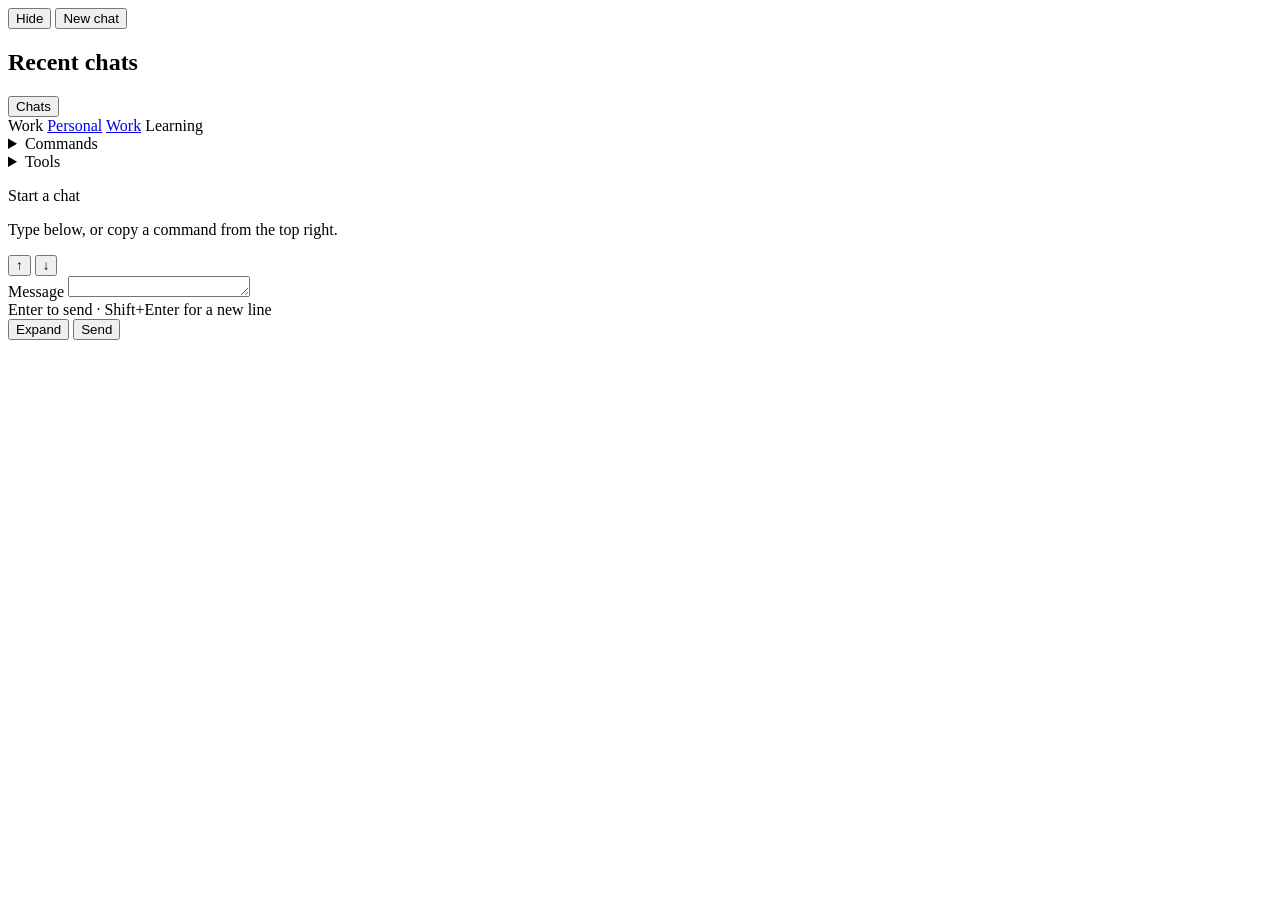
<file: src/main/resources/templates/index.html>
<!DOCTYPE html>
<html lang="en" xmlns:th="http://www.thymeleaf.org">
<head>
    <meta charset="UTF-8">
    <meta name="viewport" content="width=device-width, initial-scale=1">
    <title th:text="'Kesh · ' + ${deskLabel}">Kesh</title>
    <link rel="stylesheet" th:href="@{/css/kesh.css(v=10)}">
</head>
<body th:attr="data-desk=${desk}">
    <div class="app">
        <aside id="sidebar" class="sidebar">
            <div class="sidebar-top">
                <button type="button" id="hide-sidebar" class="ghost" aria-label="Hide recent chats">Hide</button>
                <button type="button" id="new-chat" class="ghost">New chat</button>
            </div>
            <h2>Recent chats</h2>
        <nav id="recent" class="recent" aria-label="Recent chats"></nav>
    </aside>

    <div class="main">
        <header class="topbar">
            <button type="button" id="show-sidebar" class="ghost reveal" aria-label="Show recent chats">Chats</button>
            <div class="desk-switch">
                <span class="desk-badge" th:text="${deskLabel}">Work</span>
                <a th:if="${desk == 'work'}" class="ghost desk-link" href="/personal">Personal</a>
                <a th:if="${desk == 'personal'}" class="ghost desk-link" href="/work">Work</a>
                <a class="ghost desk-link" th:href="'/' + ${desk} + '/learning'">Learning</a>
            </div>
            <div class="menus">
                <details class="menu" id="commands-menu">
                    <summary>Commands</summary>
                    <ul>
                        <li><button type="button" class="copy-cmd" data-cmd="What time is it">What time is it</button></li>
                        <li><button type="button" class="copy-cmd" data-cmd="List my running applications">List my running applications</button></li>
                        <li><button type="button" class="copy-cmd" data-cmd="Find Java files containing KafkaConsumer">Find Java files containing KafkaConsumer</button></li>
                        <li><button type="button" class="copy-cmd" data-cmd="Read this file and explain it">Read this file and explain it</button></li>
                        <li><button type="button" class="copy-cmd" data-cmd="What's the latest Spring Boot release?">Latest Spring Boot release</button></li>
                        <li><button type="button" class="copy-cmd" data-cmd="Read https://spring.io and summarize it.">Read spring.io</button></li>
                        <li><button type="button" class="copy-cmd" data-cmd="Research Spring Boot and Kafka integration.">Research Spring Boot + Kafka</button></li>
                    </ul>
                </details>
                <details class="menu" id="tools-menu">
                    <summary>Tools</summary>
                    <ul id="tool-list"></ul>
                </details>
            </div>
        </header>

        <div class="chat-stage">
            <div id="empty-state" class="empty-state">
                <p>Start a chat</p>
                <p class="empty-hint">Type below, or copy a command from the top right.</p>
            </div>
            <div id="thread" class="thread" tabindex="0" aria-label="Chat messages"></div>
            <div class="scroll-rail">
                <button type="button" id="scroll-top" class="scroll-btn" aria-label="Jump to first message" title="Jump to top">↑</button>
                <button type="button" id="scroll-bottom" class="scroll-btn" aria-label="Jump to latest message" title="Jump to latest">↓</button>
            </div>
            <button type="button" id="jump-latest" class="jump-latest" hidden>Latest ↓</button>
        </div>

        <form id="composer" class="composer">
            <div class="composer-shell">
                <label class="sr-only" for="prompt">Message</label>
                <textarea id="prompt" name="message" rows="1" th:placeholder="'Message Kesh on ' + ${deskLabel}" required></textarea>
                <div class="composer-actions">
                    <span class="composer-hint">Enter to send · Shift+Enter for a new line</span>
                    <div class="composer-buttons">
                        <button type="button" id="expand-composer" class="ghost composer-expand" aria-label="Expand message box" title="Expand">Expand</button>
                        <button type="submit" id="send">Send</button>
                    </div>
                </div>
            </div>
        </form>
    </div>
</div>
<script th:src="@{/js/kesh.js(v=10)}"></script>
</body>
</html>
</file>
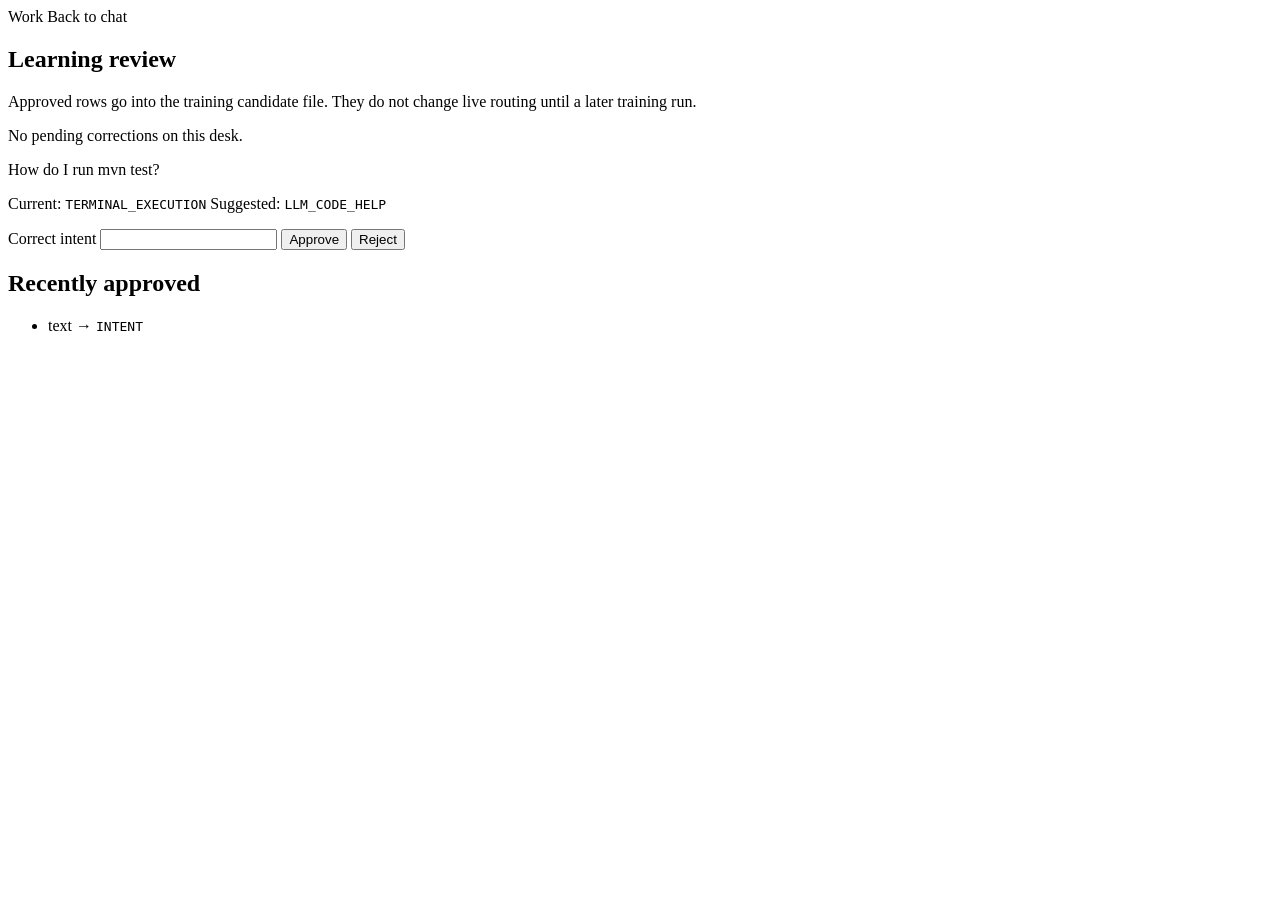
<file: src/main/resources/templates/learning.html>
<!DOCTYPE html>
<html lang="en" xmlns:th="http://www.thymeleaf.org">
<head>
    <meta charset="UTF-8">
    <meta name="viewport" content="width=device-width, initial-scale=1">
    <title th:text="'Kesh learning · ' + ${deskLabel}">Kesh learning</title>
    <link rel="stylesheet" th:href="@{/css/kesh.css(v=10)}">
</head>
<body th:attr="data-desk=${desk}">
<div class="app learning-app">
    <div class="main">
        <header class="topbar">
            <div class="desk-switch">
                <span class="desk-badge" th:text="${deskLabel}">Work</span>
                <a class="ghost desk-link" th:href="'/' + ${desk}">Back to chat</a>
            </div>
        </header>
        <section class="learning-panel">
            <h1>Learning review</h1>
            <p class="empty-hint">Approved rows go into the training candidate file. They do not change live routing until a later training run.</p>
            <div th:if="${candidates.isEmpty()}" class="empty-state">
                <p>No pending corrections on this desk.</p>
            </div>
            <article class="learning-card" th:each="item : ${candidates}">
                <p class="learning-text" th:text="${item.text()}">How do I run mvn test?</p>
                <p class="learning-meta">
                    Current: <code th:text="${item.predictedIntent()}">TERMINAL_EXECUTION</code>
                    Suggested: <code th:text="${item.suggestedIntent()}">LLM_CODE_HELP</code>
                </p>
                <p class="learning-meta" th:if="${item.comment()}" th:text="${item.comment()}"></p>
                <form class="learning-actions" th:attr="data-id=${item.id()}">
                    <label>
                        Correct intent
                        <input type="text" name="correctIntent" th:value="${item.suggestedIntent()}">
                    </label>
                    <button type="button" class="approve learning-approve">Approve</button>
                    <button type="button" class="secondary learning-reject">Reject</button>
                </form>
            </article>
            <h2 th:if="${!approved.isEmpty()}">Recently approved</h2>
            <ul class="learning-approved" th:if="${!approved.isEmpty()}">
                <li th:each="row : ${approved}">
                    <span th:text="${row.text()}">text</span>
                    → <code th:text="${row.correctIntent()}">INTENT</code>
                </li>
            </ul>
        </section>
    </div>
</div>
<script>
(() => {
    const desk = document.body.dataset.desk || "work";
    document.querySelectorAll(".learning-actions").forEach((form) => {
        const id = form.dataset.id;
        form.querySelector(".learning-approve").addEventListener("click", async () => {
            const intent = form.querySelector("[name=correctIntent]").value;
            await fetch("/" + desk + "/api/learning/" + id + "/approve", {
                method: "POST",
                headers: { "Content-Type": "application/json" },
                body: JSON.stringify({ correctIntent: intent })
            });
            window.location.reload();
        });
        form.querySelector(".learning-reject").addEventListener("click", async () => {
            await fetch("/" + desk + "/api/learning/" + id + "/reject", { method: "POST" });
            window.location.reload();
        });
    });
})();
</script>
</body>
</html>
</file>
